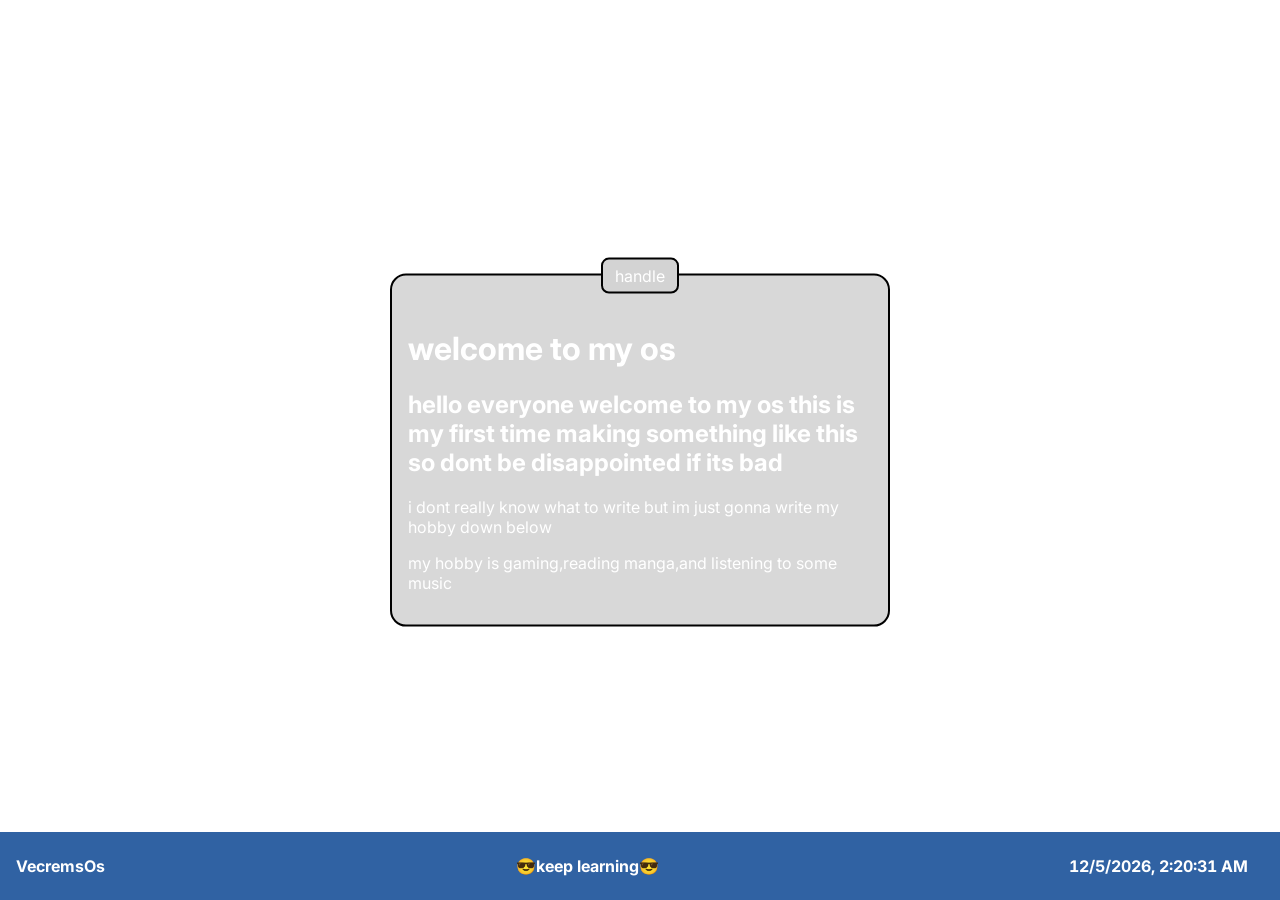
<file: index.html>
<!DOCTYPE html>
<html>
<head>
    <link rel="stylesheet" href="style.css">
    <script src="script.js" defer></script>
</head>
<body>
 
    <div id ="box">
      <div id="boxheader">handle</div>
    <h1>welcome to my os</h1>
    <h2>hello everyone welcome to my os this is my first time making something like this so dont be disappointed if its bad</h2>
    <p>i dont really know what to write but im just gonna write my hobby down below</p>
    <p>my hobby is gaming,reading manga,and listening to some music
    </p>
  </div>
  
  <div id="flex">
    <p id="os">VecremsOs
    <p>😎keep learning😎</p>
    <p id="timeElement">time</p>
  </div>
  </body>

</html>
</file>
<file: style.css>
@import url('https://fonts.googleapis.com/css2?family=Inter:wght@400;700&display=swap');

body {
  margin: 0;
  font-family: Inter, Arial, sans-serif;
  background-image: url(https://i.pinimg.com/1200x/3c/1a/38/3c1a38208a2427cce19facb1ea4f32f1.jpg);
  background-size: 1250px auto;
  background-repeat: no-repeat;
  min-height: 100vh;
}

#boxheader {
  position: absolute;
  top: 0;
  left: 50%;
  transform: translate(-50%, -50%);
  border: 2px solid #000;
  background: #d3d3d3;
  padding: 6px 12px;
  border-radius: 8px;
  cursor: move;
  user-select: none;
}

#box {
  z-index: 10;
  border: 2px solid #000;
  width: 500px;
  border-radius: 16px;
  padding: 32px 16px 16px;
  box-sizing: border-box;
  position: absolute;
  top: 50%;
  left: 50%;
  transform: translate(-50%, -50%);
  backdrop-filter: 10px;
  background: rgba(0, 0, 0, 0.151);
  color: #ffffff;
}

#flex {
  position: fixed;
  bottom: 0;
  left: 0;
  width: 100%;
  backdrop-filter: blur(10px);
  background-color: rgba(26, 81, 153, 0.9);
  color: #ffffff;
  display: flex;
  justify-content: space-between;
  font-weight: 700;
  padding: 8px 16px;
  box-sizing: border-box;
}

.os {
  margin-left: 16px;
  font-weight: 700;
}

#timeElement {
  font-variant-numeric: tabular-nums;
  font-weight: 700;
  margin-right: 16px;
}
</file>
